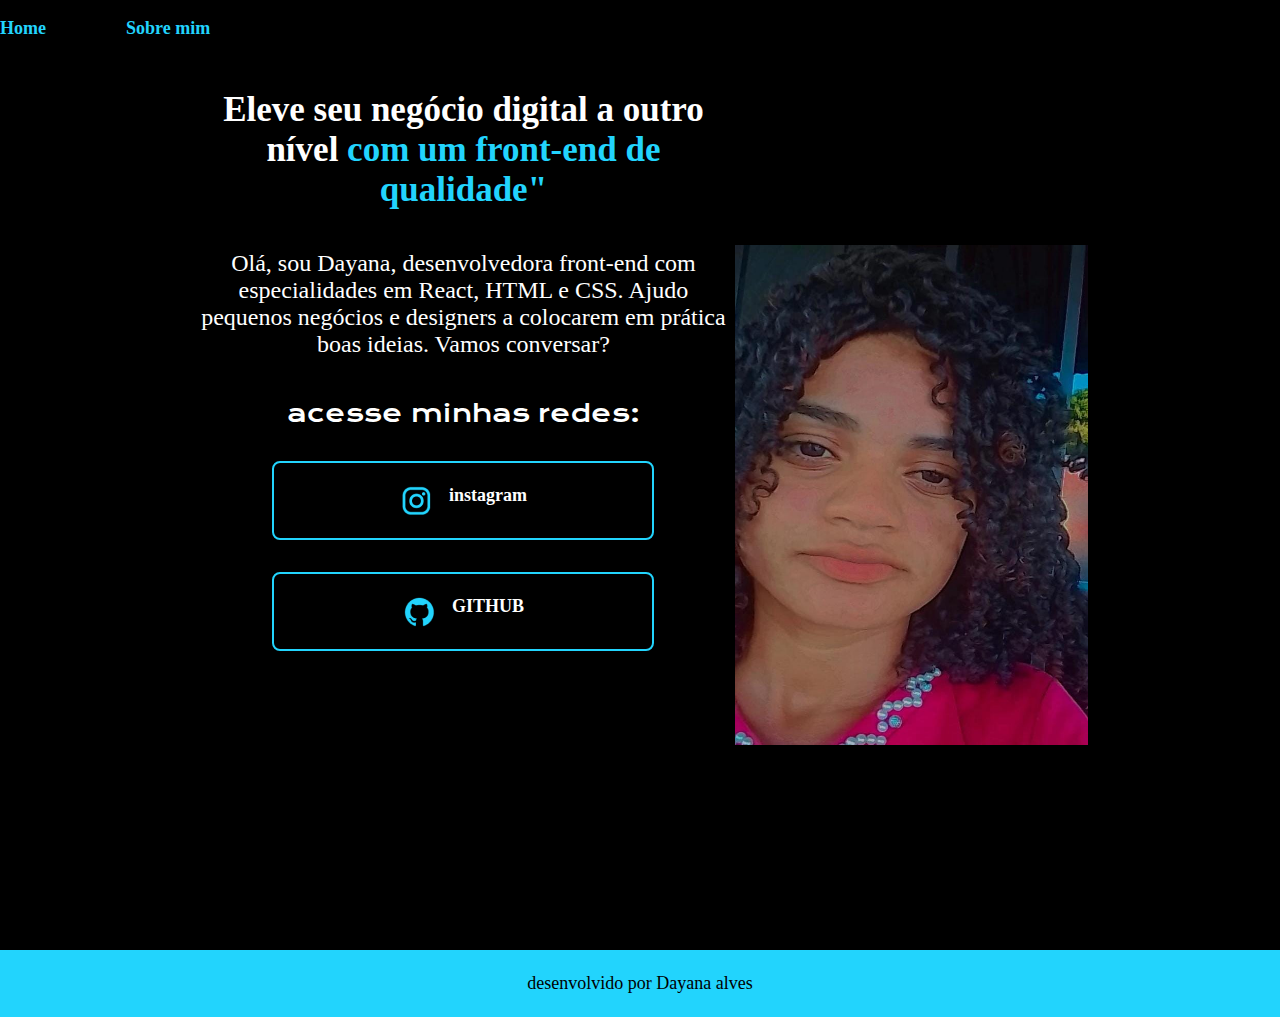
<file: index.html>
<htmk lang="pt-br">

    <heard class='cabecalho'>
        <meta charset="UTF-8">
        <meta http-equiv="X-UA-Compatible" content="IE=edge">
        <meta name="viewport" content="width=device-width, initial-scale=1.0">
        <link rel="stylesheet" href="./estilos/style.css">
        <nav class="cabecalho-menu"> 
            <a class="menu-link" href="index.html"> Home</a>
            <a class="menu-link" href="about.html"> Sobre mim</a>
        </nav>
        <title>
            desenvolvimento mobile
        </title>

    </heard>

    <body>
        <main class="apresentacao">
            <section class='apresentacao-conteudo'>
                <h1 class="apresentacao-conteudo-titulo">
                    Eleve seu negócio digital a outro nível
                    <strong class='titulo-destaque'> com um front-end de qualidade" </strong>
                </h1>
                <p class="minha-apresentacao"> Olá, sou Dayana, desenvolvedora front-end
                    com especialidades em React, HTML e CSS. Ajudo
                    pequenos negócios e designers a colocarem em
                    prática boas ideias. Vamos conversar?
                </p>

                <div class='apresentacao-links'>
                    <h2 class='apresentacao-links-substituto'> acesse minhas redes: </h2>
                   <a class='apresentacao-links-link' href="https://www.instagram.com/dayanaalves2002/">
                    <img src="./assets/instagram.png">
                     instagram</a> 
                  <a class='apresentacao-links-link' href="https://github.com/Dayanaalvespereira">
                     <img  src="./assets/github.png" > 
                     GITHUB </a> 
                     <p> 
                         <br>
                         <br> 
                         <br>
                         <br>   
                         <br>
                         <br> 
                         <br>
                         <br>  
                         <br>
                         <br> 
                         <br>
                         <br>                  
                     </p>

            </section>
            <img class="imagem-principal" src="./assets/dayana.jpg">
        </main>
          
    </body>
    <footer class="rodape">
        <p> desenvolvido por Dayana alves </p>
    </footer>
</htmk>
</file>
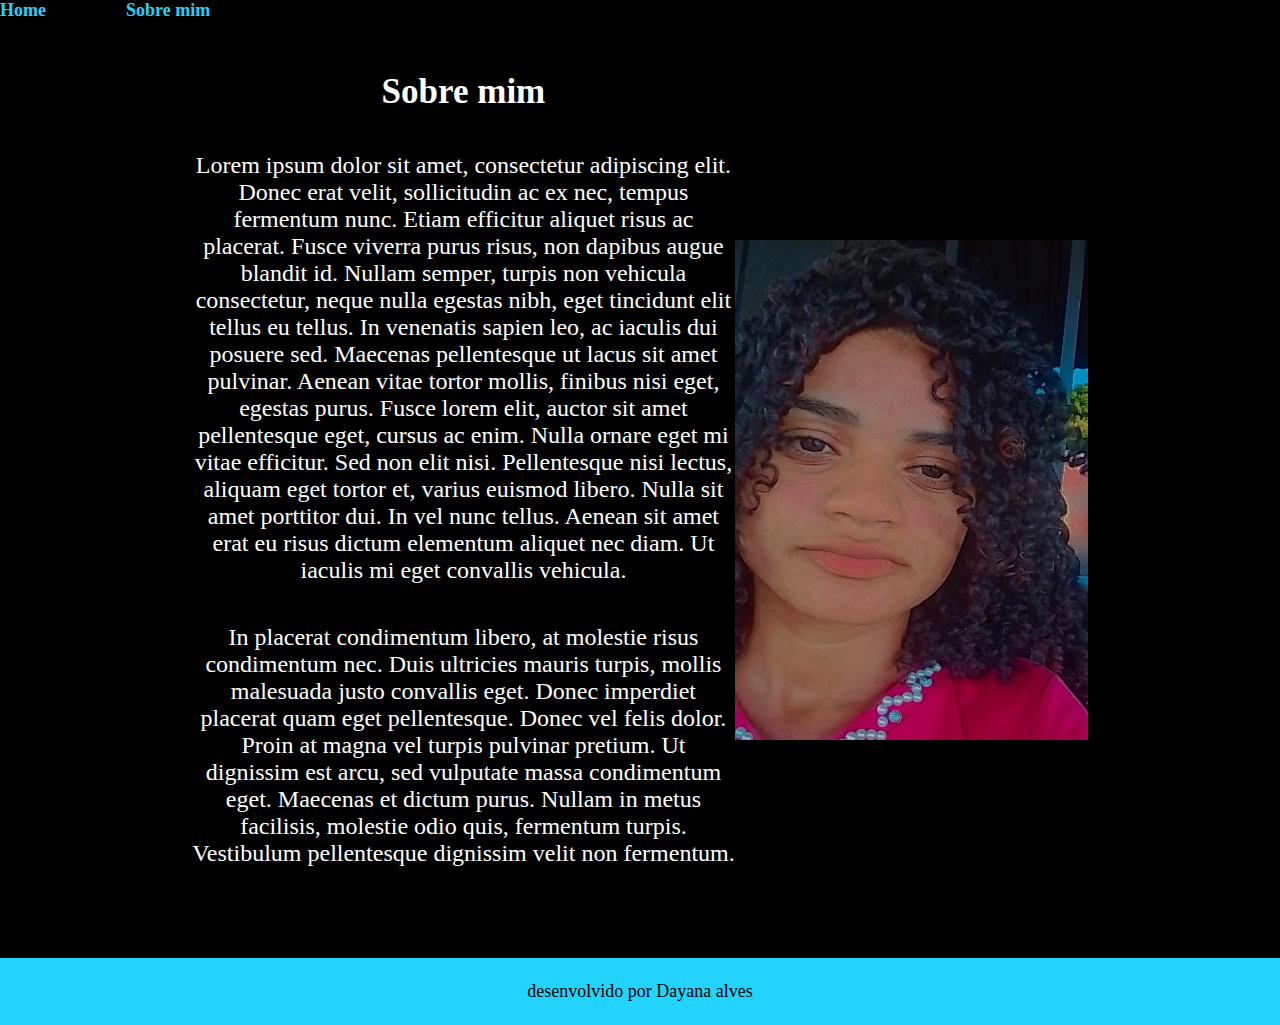
<file: about.html>
<!DOCTYPE html>
<html lang="pt-br">
<head class= "cabecalho">
    <meta charset="UTF-8">
        <meta http-equiv="X-UA-Compatible" content="IE=edge">
        <meta name="viewport" content="width=device-width, initial-scale=1.0">
        <link rel="stylesheet" href="./estilos/style.css">
        <nav class="cabecalho-menu"> 
            <a class="menu-link" href="index.html"> Home</a>
            <a class="menu-link" href="about.html"> Sobre mim</a>
        </nav>
        <title>
            Sobre mim
        </title>

</head>
<body>
    <main class="apresentacao">
        <section class='apresentacao-conteudo'>
            <h1 class="apresentacao-conteudo-titulo"> Sobre mim</h1>
            <p class="minha-apresentacao">
                Lorem ipsum dolor sit amet, consectetur adipiscing elit. Donec erat velit,
                sollicitudin ac ex nec, tempus fermentum nunc. Etiam efficitur aliquet risus ac placerat.
                Fusce viverra purus risus, non dapibus augue blandit id. Nullam semper, turpis non vehicula consectetur,
                neque nulla egestas nibh, eget tincidunt elit tellus eu tellus. In venenatis sapien leo, 
                ac iaculis dui posuere sed. Maecenas pellentesque ut lacus sit amet pulvinar. Aenean vitae tortor mollis,
                finibus nisi eget, egestas purus. Fusce lorem elit, auctor sit amet pellentesque eget, cursus ac enim.
                Nulla ornare eget mi vitae efficitur. Sed non elit nisi. Pellentesque nisi lectus, aliquam eget tortor et,
                varius euismod libero. Nulla sit amet porttitor dui. In vel nunc tellus. Aenean sit amet erat eu risus dictum
                elementum aliquet nec diam. Ut iaculis mi eget convallis vehicula.

              
            <p class="minha-apresentacao">
                In placerat condimentum libero, at molestie risus condimentum nec. 
                Duis ultricies mauris turpis, mollis malesuada justo convallis eget.
                 Donec imperdiet placerat quam eget pellentesque. Donec vel felis dolor. 
                 Proin at magna vel turpis pulvinar pretium. Ut dignissim est arcu, sed 
                 vulputate massa condimentum eget. Maecenas et dictum purus. Nullam in metus facilisis, 
                 molestie odio quis, fermentum turpis. Vestibulum pellentesque dignissim velit non fermentum.
            </p>
            </p>
        </section>
        <img class="imagem-principal" src="./assets/dayana.jpg">
    </main>
</body>
<footer class="rodape">
    <p> desenvolvido por Dayana alves</p>
</footer>
</html>
</file>
<file: estilos/style.css>
@import url('https://fonts.googleapis.com/css2?family=Krona+One&family=Montserrat&display=swap');

*{
    padding: 0px;
    margin: 0px;
}

:root{
    --cor-primaria: black;
    --cor-secundaria: white;
    --cor-terciaria: #22D4FD;
    --cor-hover: #A8DDE9;
    --font-principal:'krona one', "sans-serif";
    --fonte-secundaria: 'motserrat', 'sans-serf';
} 

.cabecalho{
    padding: 2% 0% 0% 15%;
}

.cabecalho-menu{
    display: flex;
    gap: 80px;
}
.menu-link {
    font-family: var(--fonte-secundaria);
    font-weight: 600;
    font-size: 18px;
    color: #22D4FD;
    text-decoration: none;
}
body{

    background-color: var(--cor-primaria);
    color: var(--cor-secundaria);
    box-sizing: border-box;
   /*  height: 100vh; */
    text-align: center;
}

.titulo-destaque{
    color: var( --cor-terciaria);
}

.apresentacao{
   display:flex;
  
   align-items: center;
   justify-content: space-between;
   margin: 4% 15%; 
   /* margin: 10% 20%; */
   

}

.apresentacao-conteudo{
    width: 615px;
    display: flex;
    flex-direction: column;
    gap: 40px;
}
.apresentacao-conteudo-titulo{
    font-size: 35px;
    font-family: var(--fonte-secundaria);
}

.minha-apresentacao{
    font-size: 24px;
}

.apresentacao-links{
    display:flex;
    flex-direction: column;
    justify-content: space-between;
    align-items: center;
    gap:32px;
   

}
.apresentacao-links-substituto{
 font-family: var( --font-principal);
 font-weight: 400;
 size: 24px;
}
.apresentacao-links-link{
    display: flex;
    justify-content: center;
    gap: 16px;
    border: 2px solid var( --cor-terciaria);
    width: 378px;
    text-align: center;
    border-radius: 8px;
    font-size: 18px;
    font-weight:600;
    padding: 21.5px 0;
    text-decoration: none;
    color: white;
    font-family: var(--fonte-secundaria);


}
.apresentacao-links-link:hover{
   background-color: var(--cor-hover);
  
}

.imagem-principal{
    width: 400px;
    height: 500px;
   display: flex;
}

.rodape{
    color: var(--cor-primaria);
    background-color: var( --cor-terciaria);
    padding: 23px;
    text-align: center;
    font-family: var(--fonte-secundaria);
    font-size: 18px;
    font-weight: 400;
}
</file>
